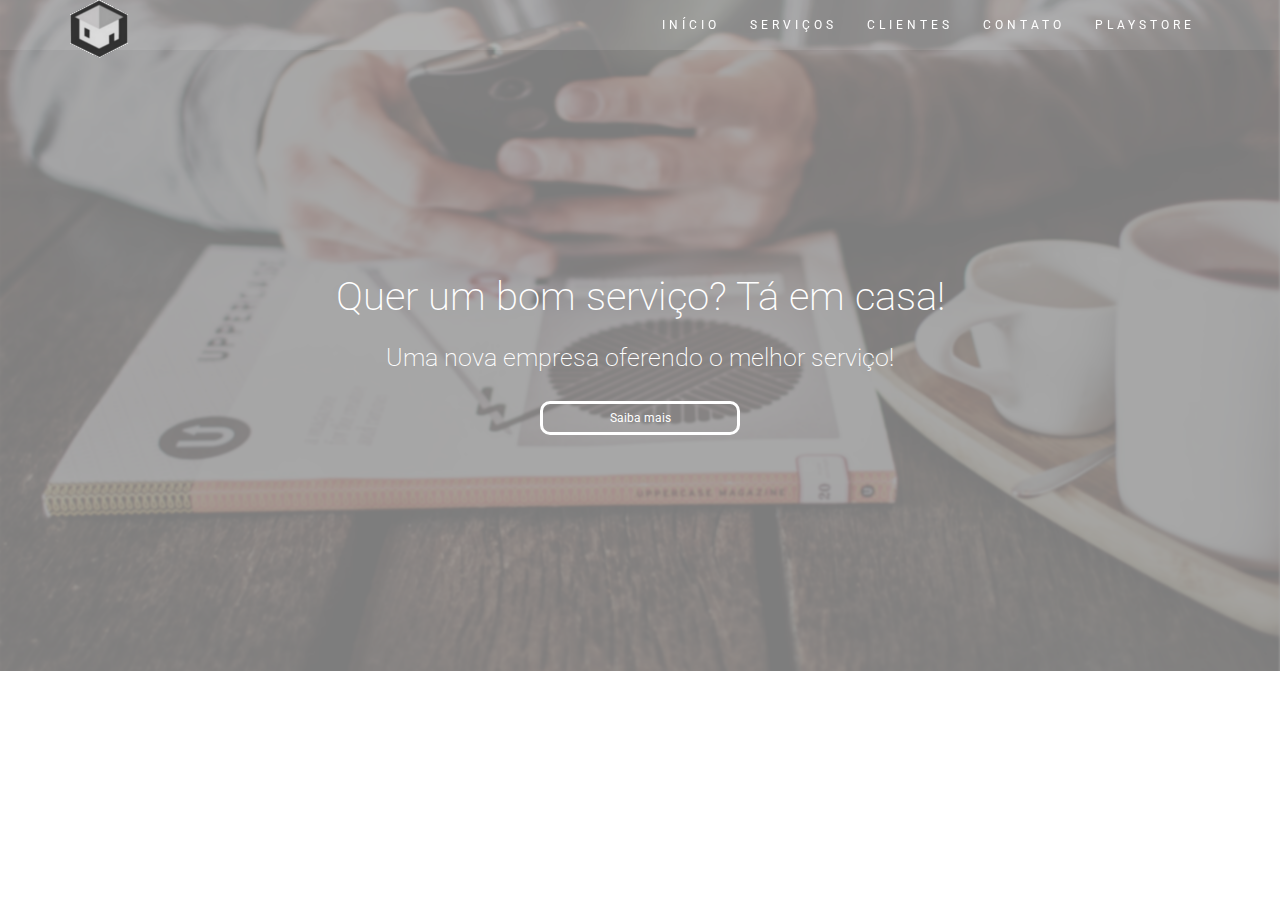
<file: index.html>
<!DOCTYPE html>
<html lang="pt-br">
  <head>
    <meta charset="utf-8">
    <meta http-equiv="X-UA-Compatible" content="IE=edge">
    <meta name="viewport" content="width=device-width, initial-scale=1">
    
  <!-- Bootstrap -->
  <!-- Antigo css/bootstrap.min.css, foi trocado pois a navbar não funcionava -->
  <link rel="stylesheet" href="http://maxcdn.bootstrapcdn.com/bootstrap/3.3.5/css/bootstrap.min.css">
  <link rel="stylesheet" type="text/css" href="css/stylesheet.css">
  <!-- Fonte -->
   <link href="https://fonts.googleapis.com/css?family=Roboto:100,300,300italic,500,700" rel="stylesheet" type="text/css">
   <!--Imagem topo navegador -->
   <link rel="shortcut icon" href="/images/pp.png">

  <!-- Jquery -->
  <script src="https://ajax.googleapis.com/ajax/libs/jquery/1.11.3/jquery.min.js"></script>
  <script src="http://maxcdn.bootstrapcdn.com/bootstrap/3.3.5/js/bootstrap.min.js"></script>
  <script type="text/javascript" src="/js/action.js"></script>
    <title>
      Hause Software
    </title>
</head>

<body>
<section id="home">
  <div class="header">
    <div class="container">
      <nav class="navbar navbar-default navbar-fixed-top" role="navigation">
        <div class="container">
          <div class="navbar-header">
            <button type="button" class="navbar-toggle collapsed" data-toggle="collapse" data-target="#navbar" aria-  expanded="true" aria-controls="navbar" id="button_menu">
              <span class="sr-only">Toggle navigation</span>
              <span class="icon-bar"></span>
              <span class="icon-bar"></span>
              <span class="icon-bar"></span>
            </button>
            <a class="navbar-brand" href="index.html">
                <img id="logo" src="images/pp_backup2.png" class="img-rounded" alt="Smiley face">
                
            </a>
          </div>

          <div id="navbar" class="collapse navbar-collapse navbar-right">
            <ul class="nav navbar-nav">
              <li><a href="#">INÍCIO</a></li>
              <li><a href="#">SERVIÇOS</a></li>
              <li><a href="#">CLIENTES</a></li>
              <li><a href="#contato">CONTATO</a></li>
        <li><a href="https://play.google.com/store/apps/dev?id=4809273991361857537&hl=pt_BR">PLAYSTORE</a></li>
            </ul>
          </div><!--/.nav-collapse -->
        </div>
      </nav>
    </div><!-- fim do container -->
  </div><!-- Fim do header -->
  <div class="jumbotron jumbotron" id="jumbotron_home">
    <div class="container">
      <center><p style="font-size: 40px">Quer um bom serviço? Tá em casa!</p></center>
      <br>
      <center><p style="font-size: 25px; margin-top: -20px;">Uma nova empresa oferendo o melhor serviço!</p></center>
      <br>
      <center><button id="botao_home" class="btn btn-link btn-sm">Saiba mais</button></center>
      </div>        
    </div>
 </section><!-- fim do home -->
</body>
</html>
</file>
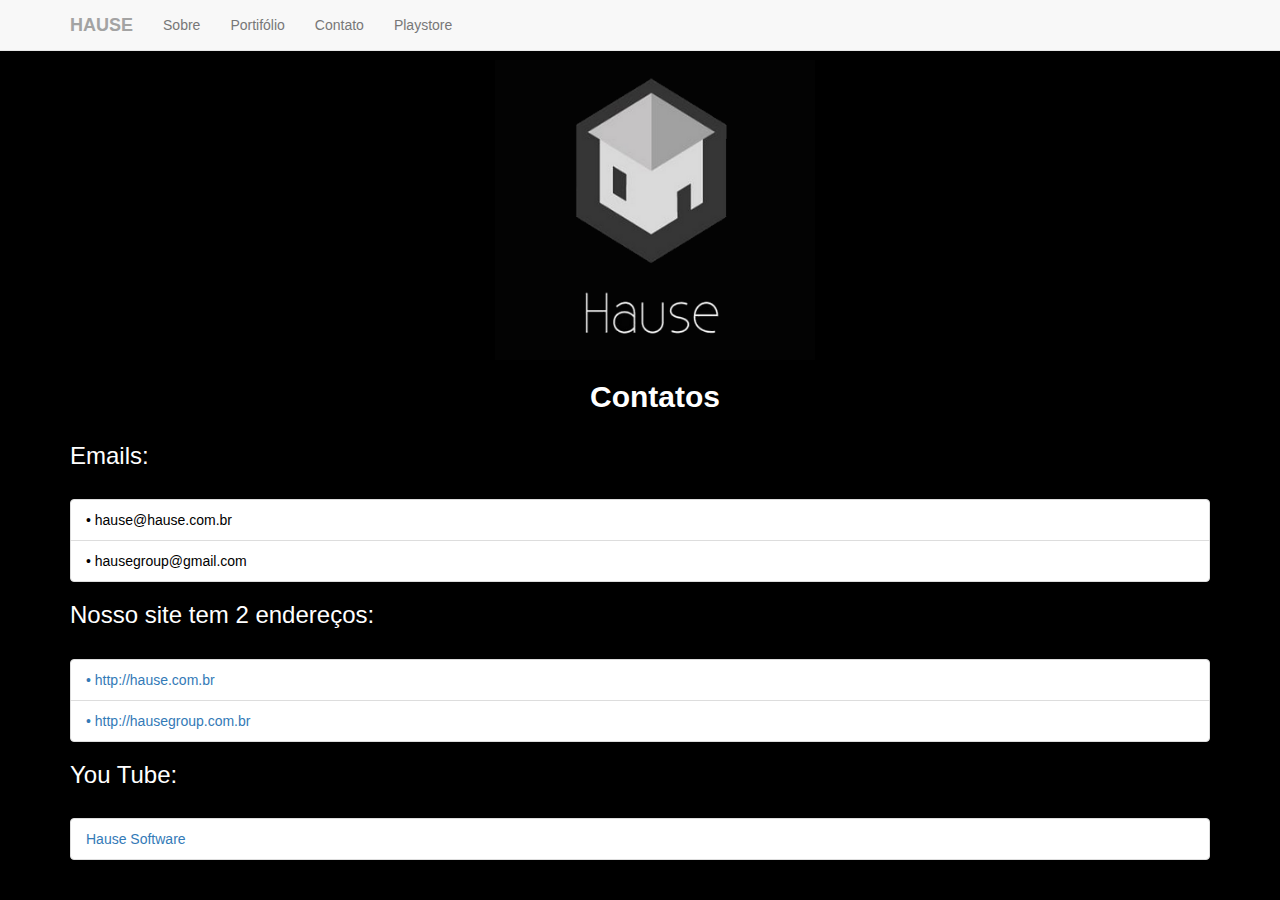
<file: contato.html>
<html>
<head>
 <meta charset="utf-8">
    <meta http-equiv="X-UA-Compatible" content="IE=edge">
    <meta name="viewport" content="width=device-width, initial-scale=1">
    <!-- The above 3 meta tags *must* come first in the head; any other head content must come *after* these tags -->
   <title>Hause Software</title>
    <!-- Bootstrap -->
    <link href="css/bootstrap.min.css" rel="stylesheet">

    <!-- HTML5 shim and Respond.js for IE8 support of HTML5 elements and media queries -->
    <!-- WARNING: Respond.js doesn't work if you view the page via file:// -->
    <!--[if lt IE 9]>
      <script src="https://oss.maxcdn.com/html5shiv/3.7.2/html5shiv.min.js"></script>
      <script src="https://oss.maxcdn.com/respond/1.4.2/respond.min.js"></script>
    <![endif]-->
<style type="text/css">
body {
    background-color: #000000;
    color: #FFFFFF;

}
li {
    
    color: #000000;

}


</style>
<link rel="shortcut icon" href="pp.png">
</head>
<body>
<div class="container">

<nav class="navbar navbar-default navbar-fixed-top">
      <div class="container">
        <div class="navbar-header">
          <button type="button" class="navbar-toggle collapsed" data-toggle="collapse" data-target="#navbar" aria-expanded="false" aria-controls="navbar">
            <span class="sr-only">Toggle navigation</span>
            <span class="icon-bar"></span>
            <span class="icon-bar"></span>
            <span class="icon-bar"></span>
          </button>
          <a class="navbar-brand" href="index.html"><b><font color="#a3a3a3">HAUSE</font></b></a>
        </div>

        <div id="navbar" class="collapse navbar-collapse">
          <ul class="nav navbar-nav">
            <li><a href="sobre.html">Sobre</a></li>
            <li><a href="portifolio.html">Portifólio</a></li>
            <li><a href="contato.html">Contato</a></li>
 	    <li><a href="https://play.google.com/store/apps/dev?id=4809273991361857537&hl=pt_BR">Playstore</a></li>
          </ul>
        </div><!--/.nav-collapse -->
      </div>
    </nav><br>
<center>
<!--h1><b></b></h1> 
<h3> <a href="https://github.com/renancunha33"><i><font color="#81D4FA">GitHub de Renan</font></i></a></h3-->
 <br> <br> 
<div class="container">
<img src="hause.png" alt="Smiley face" height="300" width="320">
<h2><b>Contatos</b></h2>
</center>
<b><h3>	Emails:</h3></b>  <br/>
<ul class="list-group">
        <li class="list-group-item">• hause@hause.com.br
        </li>
        <li class="list-group-item">• hausegroup@gmail.com
        </li>
 </ul>
<b><h3> Nosso site tem 2 endereços:</h3></b>  <br/>
<ul class="list-group">
        <li class="list-group-item"><a href="http://hause.com.br">• http://hause.com.br</a>
        </li>
        <li class="list-group-item"><a href="http://hausegroup.com.br">• http://hausegroup.com.br</a>
        </li>
 </ul>
<b><h3> You Tube:</h3></b>  <br/>
<ul class="list-group">
        <li class="list-group-item"><a href="https://www.youtube.com/channel/UCiOwZ7_bv1fT41oUMGrQbFA">Hause Software</a>
        </li>
</ul>
</div>
 <script src="https://ajax.googleapis.com/ajax/libs/jquery/1.11.3/jquery.min.js"></script>
    <!-- Include all compiled plugins (below), or include individual files as needed -->
    <script src="js/bootstrap.min.js"></script>
</body>
</html>
</file>
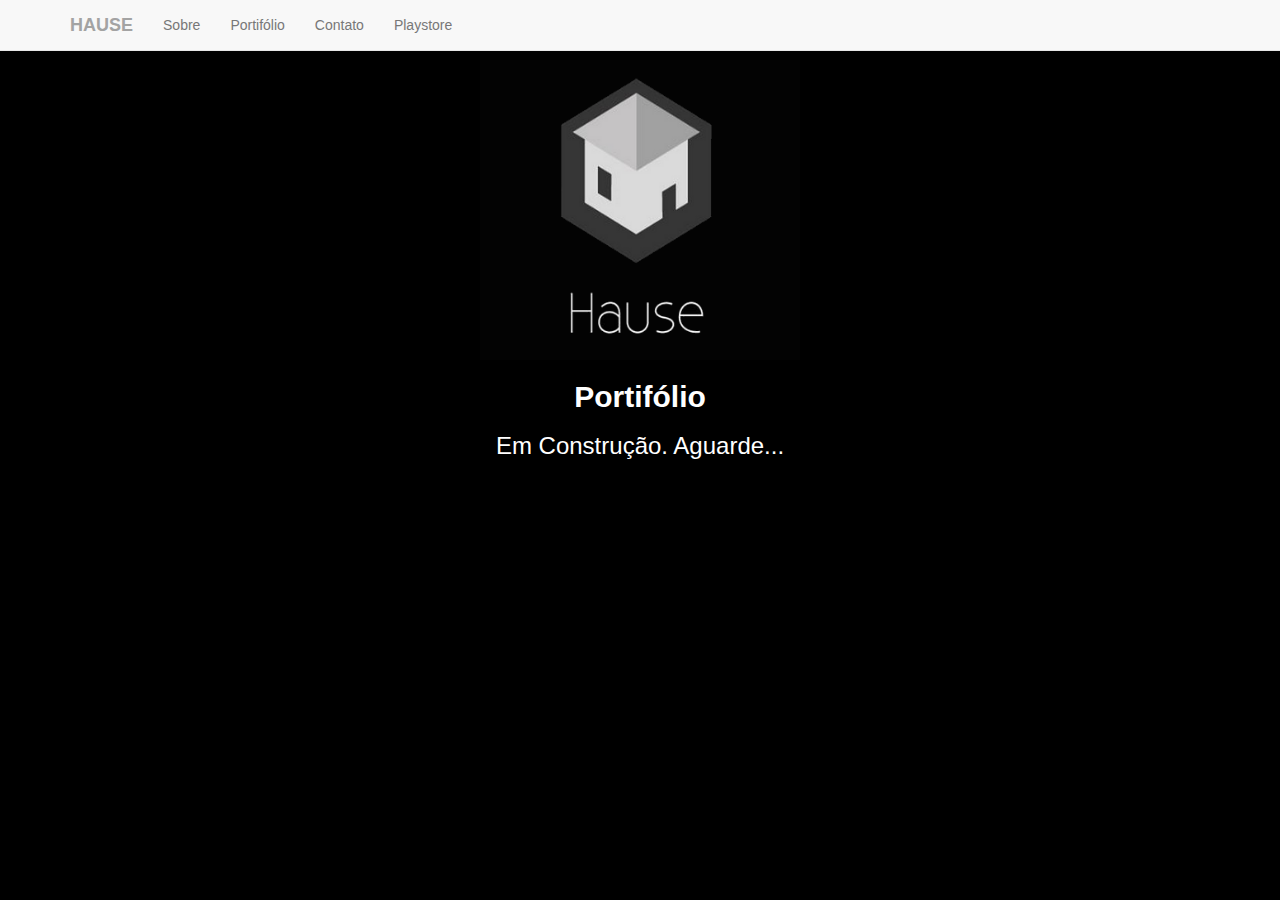
<file: portifolio.html>
<html>
<head>
 <meta charset="utf-8">
    <meta http-equiv="X-UA-Compatible" content="IE=edge">
    <meta name="viewport" content="width=device-width, initial-scale=1">
    <!-- The above 3 meta tags *must* come first in the head; any other head content must come *after* these tags -->
   <title>Hause Software</title>
    <!-- Bootstrap -->
    <link href="css/bootstrap.min.css" rel="stylesheet">

    <!-- HTML5 shim and Respond.js for IE8 support of HTML5 elements and media queries -->
    <!-- WARNING: Respond.js doesn't work if you view the page via file:// -->
    <!--[if lt IE 9]>
      <script src="https://oss.maxcdn.com/html5shiv/3.7.2/html5shiv.min.js"></script>
      <script src="https://oss.maxcdn.com/respond/1.4.2/respond.min.js"></script>
    <![endif]-->
<style type="text/css">
body {
    background-color: #000000;
    color: #FFFFFF;

}


</style>
<link rel="shortcut icon" href="pp.png">
</head>
<body>

<nav class="navbar navbar-default navbar-fixed-top">
      <div class="container">
        <div class="navbar-header">
          <button type="button" class="navbar-toggle collapsed" data-toggle="collapse" data-target="#navbar" aria-expanded="false" aria-controls="navbar">
            <span class="sr-only">Toggle navigation</span>
            <span class="icon-bar"></span>
            <span class="icon-bar"></span>
            <span class="icon-bar"></span>
          </button>
          <a class="navbar-brand" href="index.html"><b><font color="#a3a3a3">HAUSE</font></b></a>
        </div>

        <div id="navbar" class="collapse navbar-collapse">
          <ul class="nav navbar-nav">
           <li><a href="sobre.html">Sobre</a></li>
            <li><a href="portifolio.html">Portifólio</a></li>
            <li><a href="contato.html">Contato</a></li>
 	    <li><a href="https://play.google.com/store/apps/dev?id=4809273991361857537&hl=pt_BR">Playstore</a></li>
          </ul>
        </div><!--/.nav-collapse -->
      </div>
    </nav><br>
<center>
<!--h1><b></b></h1> 
<h3> <a href="https://github.com/renancunha33"><i><font color="#81D4FA">GitHub de Renan</font></i></a></h3-->
 <br> <br> 
<div class="container">
<img src="hause.png" alt="Smiley face" height="300" width="320">
<h2><b>Portifólio</b></h2>
<b><h3>	Em Construção. Aguarde...</h3></b>  
</center>
 <script src="https://ajax.googleapis.com/ajax/libs/jquery/1.11.3/jquery.min.js"></script>
    <!-- Include all compiled plugins (below), or include individual files as needed -->
    <script src="js/bootstrap.min.js"></script>
</body>
</html>
</file>
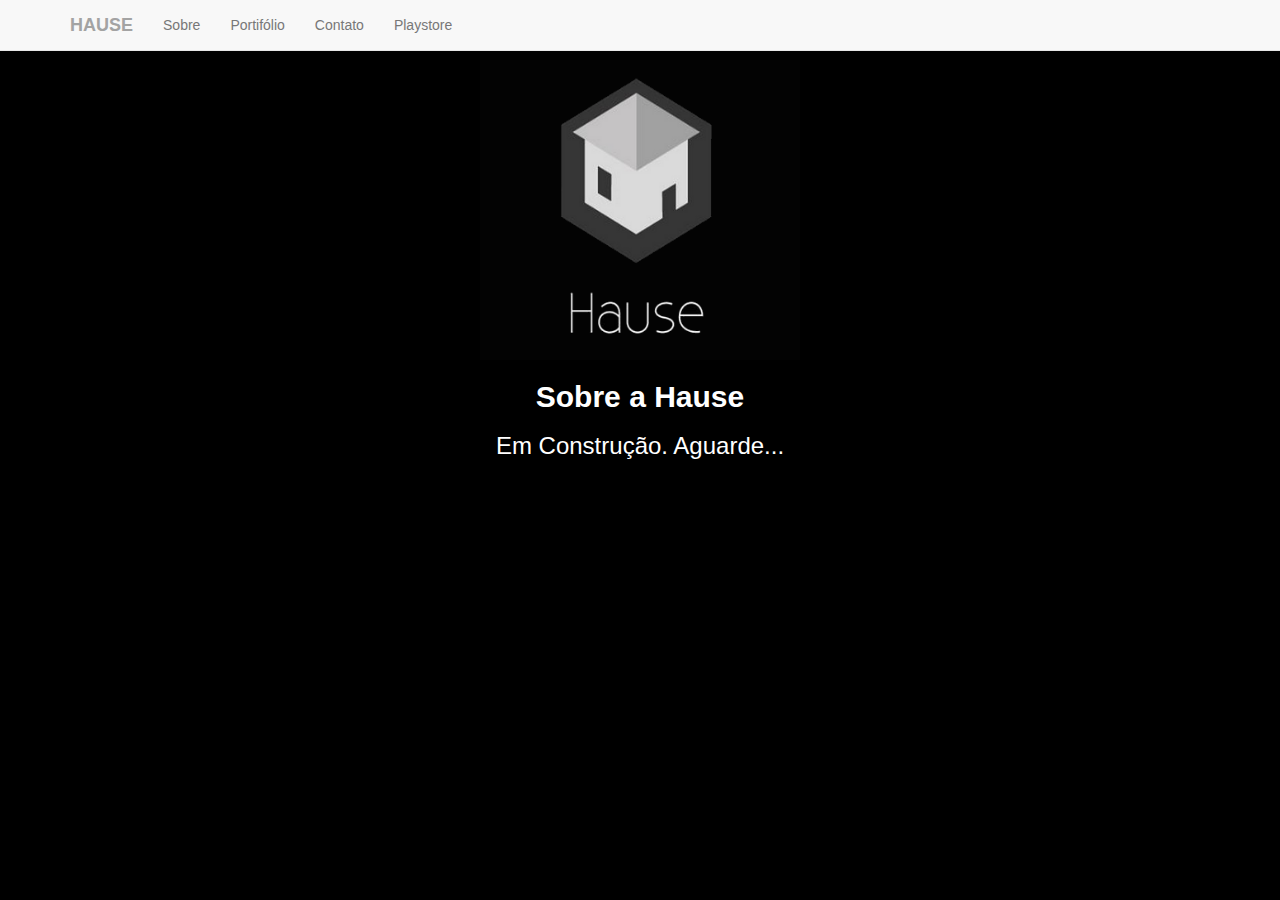
<file: sobre.html>
<html>
<head>
 <meta charset="utf-8">
    <meta http-equiv="X-UA-Compatible" content="IE=edge">
    <meta name="viewport" content="width=device-width, initial-scale=1">
    <!-- The above 3 meta tags *must* come first in the head; any other head content must come *after* these tags -->
   <title>Hause Software</title>
    <!-- Bootstrap -->
    <link href="css/bootstrap.min.css" rel="stylesheet">

    <!-- HTML5 shim and Respond.js for IE8 support of HTML5 elements and media queries -->
    <!-- WARNING: Respond.js doesn't work if you view the page via file:// -->
    <!--[if lt IE 9]>
      <script src="https://oss.maxcdn.com/html5shiv/3.7.2/html5shiv.min.js"></script>
      <script src="https://oss.maxcdn.com/respond/1.4.2/respond.min.js"></script>
    <![endif]-->
<style type="text/css">
body {
    background-color: #000000;
    color: #FFFFFF;

}


</style>
<link rel="shortcut icon" href="pp.png">
</head>
<body>

<nav class="navbar navbar-default navbar-fixed-top">
      <div class="container">
        <div class="navbar-header">
          <button type="button" class="navbar-toggle collapsed" data-toggle="collapse" data-target="#navbar" aria-expanded="false" aria-controls="navbar">
            <span class="sr-only">Toggle navigation</span>
            <span class="icon-bar"></span>
            <span class="icon-bar"></span>
            <span class="icon-bar"></span>
          </button>
          <a class="navbar-brand" href="index.html"><b><font color="#a3a3a3">HAUSE</font></b></a>
        </div>

        <div id="navbar" class="collapse navbar-collapse">
          <ul class="nav navbar-nav">
            <li><a href="sobre.html">Sobre</a></li>
            <li><a href="portifolio.html">Portifólio</a></li>
            <li><a href="contato.html">Contato</a></li>
 	    <li><a href="https://play.google.com/store/apps/dev?id=4809273991361857537&hl=pt_BR">Playstore</a></li>
          </ul>
        </div><!--/.nav-collapse -->
      </div>
    </nav><br>
<center>
<!--h1><b></b></h1> 
<h3> <a href="https://github.com/renancunha33"><i><font color="#81D4FA">GitHub de Renan</font></i></a></h3-->
 <br> <br> 
<div class="container">
<img src="hause.png" alt="Smiley face" height="300" width="320">
<h2><b>Sobre a Hause</b></h2>
<b><h3>	Em Construção. Aguarde...</h3></b>  
</center>
 <script src="https://ajax.googleapis.com/ajax/libs/jquery/1.11.3/jquery.min.js"></script>
    <!-- Include all compiled plugins (below), or include individual files as needed -->
    <script src="js/bootstrap.min.js"></script>
</body>
</html>
</file>
<file: css/stylesheet.css>
body {
        font-family: 'Roboto', sans-serif;
        
}


.navbar {
    margin-bottom: 0;
    z-index: 9999;
    border: 0;
    background-color: rgba(255,255,255,0.1);
    font-size: 12px;
    line-height: 1.42857143;
    letter-spacing: 4px;
    border-radius: 0;
}

.navbar li a, .navbar .navbar-brand {
    color: #fff !important;
}

.navbar-nav li a:hover, .navbar-nav li a:active {
    color: #fff !important;
}

#logo{
	margin-top: -15px;
}

#jumbotron_home{
	
	background-color: rgba(255,255,255,0);
	height: 200px;
    margin: 0 auto;
    margin-top: 220px;
    text-decoration: none;
    color: #fff;
}


#botao_home{
	border-radius: 10px;
	color: #fff;
	text-decoration: none;
	border: solid #fff;
	margin-top: -10px;
	width: 200px;
}



#home{
	background: url("../images/imagem_mao2.png") center center;
	background-size: 100%;
	background-repeat: no-repeat;
	background-size: cover;
	max-width: 100%;
	height: 671px;
}
</file>
